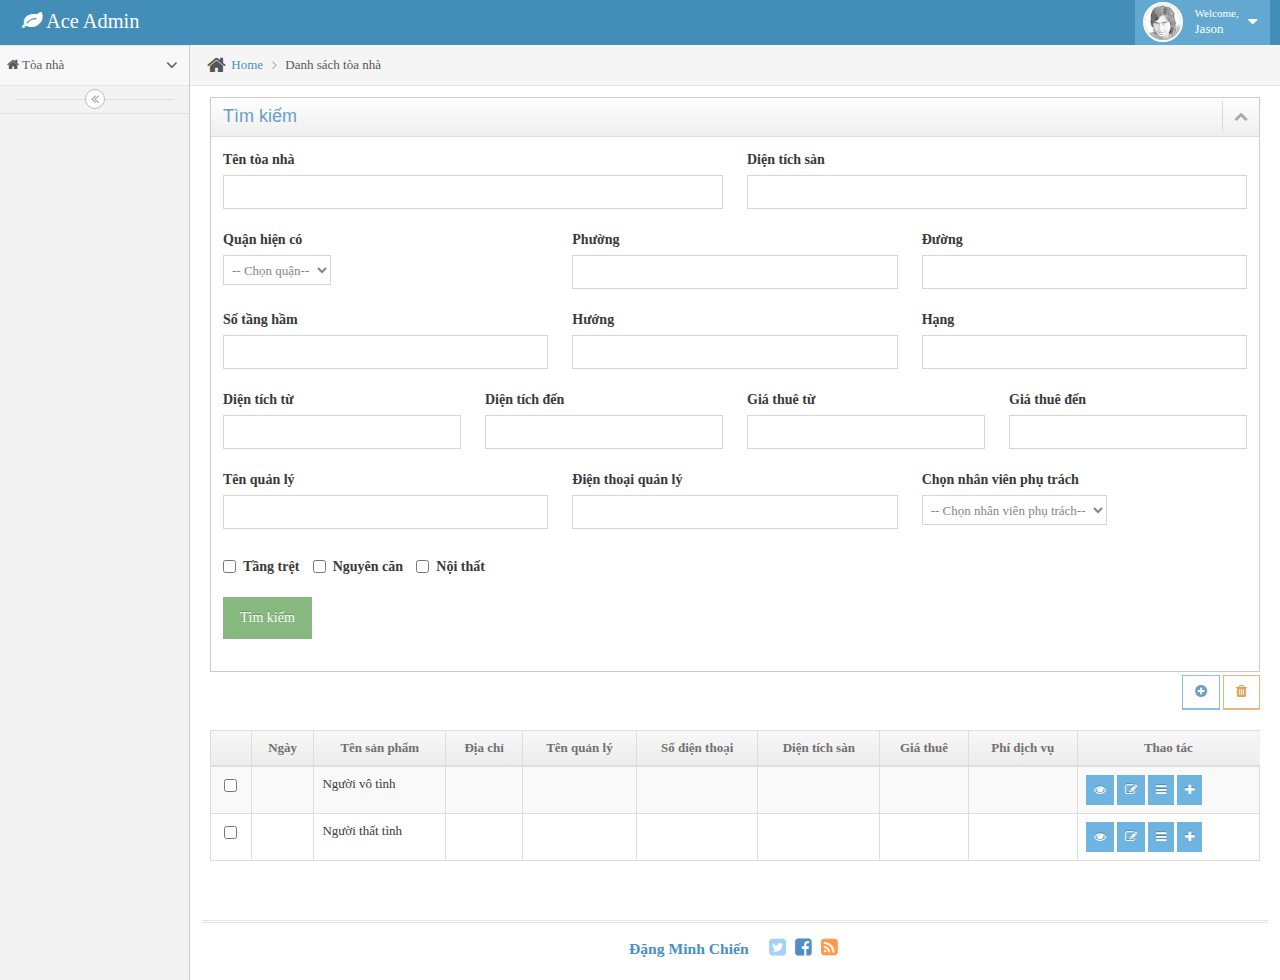
<file: giao-dien/index.html>
<!DOCTYPE html>
<html lang="en">
	<head>
		<meta http-equiv="X-UA-Compatible" content="IE=edge,chrome=1" />
		<meta charset="utf-8" />
		<title>Dashboard - Ace Admin</title>

		<meta name="description" content="overview &amp; stats" />
		<meta name="viewport" content="width=device-width, initial-scale=1.0, maximum-scale=1.0" />

		<!-- bootstrap & fontawesome -->
		<link rel="stylesheet" href="assets/css/bootstrap.min.css" />
		<link rel="stylesheet" href="assets/font-awesome/4.2.0/css/font-awesome.min.css" />

		<!-- page specific plugin styles -->

		<!-- text fonts -->
		<link rel="stylesheet" href="assets/fonts/fonts.googleapis.com.css" />

		<!-- ace sthandsomerootfyles -->
		<link rel="stylesheet" href="assets/css/ace.min.css" class="ace-main-stylesheet" id="main-ace-style" />
		<link rel="stylesheet" href="assets/css/style.css" />

		<!--[if lte IE 9]>
			<link rel="stylesheet" href="assets/css/ace-part2.min.css" class="ace-main-stylesheet" />
		<![endif]-->

		<!--[if lte IE 9]>
		  <link rel="stylesheet" href="assets/css/ace-ie.min.css" />
		<![endif]-->

		<!-- inline styles related to this page -->

		<!-- ace settings handler -->
		<script src="assets/js/ace-extra.min.js"></script>

		<!-- HTML5shiv and Respond.js for IE8 to support HTML5 elements and media queries -->

		<!--[if lte IE 8]>
		<script src="assets/js/html5shiv.min.js"></script>
		<script src="assets/js/respond.min.js"></script>
		<![endif]-->
	</head>

	<body class="no-skin">
		<div id="navbar" class="navbar navbar-default">
			<script type="text/javascript">
				try{ace.settings.check('navbar' , 'fixed')}catch(e){}
			</script>

			<div class="navbar-container" id="navbar-container">
				<button type="button" class="navbar-toggle menu-toggler pull-left" id="menu-toggler" data-target="#sidebar">
					<span class="sr-only">Toggle sidebar</span>

					<span class="icon-bar"></span>

					<span class="icon-bar"></span>

					<span class="icon-bar"></span>
				</button>

				<div class="navbar-header pull-left">
					<a href="index.html" class="navbar-brand">
						<small>
							<i class="fa fa-leaf"></i>
							Ace Admin
						</small>
					</a>
				</div>

				<div class="navbar-buttons navbar-header pull-right" role="navigation">
					<ul class="nav ace-nav">
						<li class="light-blue">
							<a data-toggle="dropdown" href="#" class="dropdown-toggle">
								<img class="nav-user-photo" src="assets/avatars/user.jpg" alt="Jason's Photo" />
								<span class="user-info">
									<small>Welcome,</small>
									Jason
								</span>

								<i class="ace-icon fa fa-caret-down"></i>
							</a>

							<ul class="user-menu dropdown-menu-right dropdown-menu dropdown-yellow dropdown-caret dropdown-close">
								<li>
									<a href="#">
										<i class="ace-icon fa fa-cog"></i>
										Settings
									</a>
								</li>

								<li>
									<a href="profile.html">
										<i class="ace-icon fa fa-user"></i>
										Profile
									</a>
								</li>

								<li class="divider"></li>

								<li>
									<a href="#">
										<i class="ace-icon fa fa-power-off"></i>
										Logout
									</a>
								</li>
							</ul>
						</li>
					</ul>
				</div>
			</div><!-- /.navbar-container -->
		</div>

		<div class="main-container" id="main-container">
			<script type="text/javascript">
				try{ace.settings.check('main-container' , 'fixed')}catch(e){}
			</script>

			<div id="sidebar" class="sidebar                  responsive">
				<script type="text/javascript">
					try{ace.settings.check('sidebar' , 'fixed')}catch(e){}
				</script>


				<ul class="nav nav-list">
					<li class="">
						<a href="#" class="dropdown-toggle">
							<i class="ace-icon fa fa-home home-icon"></i>
							<span class="menu-text">
								Tòa nhà
							</span>
							<b class="arrow fa fa-angle-down"></b>
						</a>
						<b class="arrow"></b>
						<ul class="submenu">
							<li class="">
								<a href="index.html">
									<i class="menu-icon fa fa-caret-right"></i>
									Danh sách tòa nhà
								</a>
								<b class="arrow"></b>
							</li>							
						</ul>
					</li>
				</ul><!-- /.nav-list -->

				<div class="sidebar-toggle sidebar-collapse" id="sidebar-collapse">
					<i class="ace-icon fa fa-angle-double-left" data-icon1="ace-icon fa fa-angle-double-left" data-icon2="ace-icon fa fa-angle-double-right"></i>
				</div>

				<script type="text/javascript">
					try{ace.settings.check('sidebar' , 'collapsed')}catch(e){}
				</script>
			</div>

			<div class="main-content">
				<div class="main-content-inner">
					<div class="breadcrumbs" id="breadcrumbs">
						<script type="text/javascript">
							try{ace.settings.check('breadcrumbs' , 'fixed')}catch(e){}
						</script>

						<ul class="breadcrumb">
							<li>
								<i class="ace-icon fa fa-home home-icon"></i>
								<a href="#">Home</a>
							</li>
							<li class="active">Danh sách tòa nhà</li>
						</ul><!-- /.breadcrumb -->
					</div>

					<div class="page-content">

						<div class="row">
						<div class="col-sm-12">	
								<!-- PAGE CONTENT BEGINS -->
								
							<div class="widget-box">	
								<div class="widget-header">	
								<h4 class="widget-title">Tìm kiếm</h4>

									<div class="widget-toolbar">
										<a href="#" data-action="collapse">
											<i class="ace-icon fa fa-chevron-up"></i>
										</a>
									</div>
								</div>	
								
								<div class="widget-body">
								<div class="widget-main">
								<form class="form-horizontal">
								<div class="form-group mb">
								<div class="col-sm-6">
										<div>
											<label for="name" class="bold">Tên tòa nhà</label>
											<input type="text" id="name" class="form-control" />
										</div>
									</div>
									<div class=" col-sm-6">
										<div>
											<label for="buildingArea" class="bold">Diện tích sàn</label>
											<input type="number" id="buildingArea" class="form-control" />
										</div>
									
									</div>
								</div>
								<div class="form-group mb">
								<div class="col-sm-2">
										<div>
											<label for="district" class="bold">Quận hiện có</label>
											<select id="district">
											<option>-- Chọn quận--</option>
											<option>1</option>
											<option>2</option>
											<option>3</option>
											<option>4</option>
										  </select>
										</div>
									</div>
									<div class=" col-sm-2">
									</div>
									<div class=" col-sm-4">
										<div>
											<label for="ward" class="bold">Phường</label>
											<input type="text" id="ward" class="form-control" />
										</div>
									
									</div>
									<div class=" col-sm-4">
										<div>
											<label for="street" class="bold">Đường</label>
											<input type="text" id="street" class="form-control" />
										</div>
									
									</div>
								</div>
								<div class="form-group mb">
								<div class="col-sm-4">
										<div>
											<label for="numberOfBasement" class="bold">Số tầng hầm</label>
											<input type="text" id="" class="form-control" />
										</div>
									</div>
									<div class=" col-sm-4">
										<div>
											<label for="direction" class="bold">Hướng</label>
											<input type="text" id="direction" class="form-control" />
										</div>
									
									</div>
									<div class="col-sm-4">
										<div>
											<label for="rank" class="bold">Hạng</label>
											<input type="text" id="rank" class="form-control" />
										</div>
									</div>
								</div>
								<div class="form-group mb">
								<div class="col-sm-3">
										<div>
											<label for="areaRentForm" class="bold">Diện tích từ</label>
											<input type="number" id="areaRentForm" class="form-control" />
										</div>
									</div>
									<div class=" col-sm-3">
										<div>
											<label for="areaRentTo" class="bold">Diện tích đến</label>
											<input type="number" id="areaRentTo" class="form-control" />
										</div>
									
									</div>
									<div class="col-sm-3">
										<div>
											<label for="costRentForm" class="bold">Giá thuê từ</label>
											<input type="number" id="costRentForm" class="form-control" />
										</div>
									</div>
									<div class="col-sm-3">
										<div>
											<label for="costRentTo" class="bold">Giá thuê đến</label>
											<input type="number" id="costRentTo" class="form-control" />
										</div>
									</div>
								</div>
								<div class="form-group mb">
								<div class="col-sm-4">
										<div>
											<label for="nameAdmin" class="bold">Tên quản lý</label>
											<input type="text" id="nameAdmin" class="form-control" />
										</div>
									</div>
									<div class=" col-sm-4">
										<div>
											<label for="phone" class="bold">Điện thoại quản lý</label>
											<input type="text" id="phone" class="form-control" />
										</div>
									
									</div>
									<div class="col-sm-3">
										<div>
											<label for="staff" class="bold">Chọn nhân viên phụ trách</label>
											<select id="staff">
											<option>-- Chọn nhân viên phụ trách--</option>
											<option>1</option>
											<option>2</option>
											<option>3</option>
											<option>4</option>
										  </select>
										</div>
									</div>
								</div>
								<div class="form-group mb">
								<div class="col-sm-12">
									<label class="checkbox-inline bold"><input type="checkbox" value="">Tầng trệt</label>
									<label class="checkbox-inline bold"><input type="checkbox" value="">Nguyên căn</label>
									<label class="checkbox-inline bold"><input type="checkbox" value="">Nội thất</label>
									</div>
								</div>
								<div class="form-group mb">
								<div class="col-sm-12">
									<button type="button" class="btn btn-success">Tìm kiếm</button>
									</div>
								</div>
								</form>
								</div>
								</div>
							</div>	
							
							
								<!-- PAGE CONTENT ENDS -->
								</div>
						</div><!-- /.row -->
						<div class="row">
						<div class="col-xs-12">
						<div class="pull-right">
							<a href="building-edit.html" class="btn btn-white btn-info btn-bold" data-toggle="tooltip" title="Thêm tòa nhà">
							<i class="fa fa-plus-circle"></i>
							</a>
							<button class="btn btn-white btn-warning btn-bold" data-toggle="tooltip" title="Xóa tòa nhà">
							<i class="fa fa-trash" data-toggle="tooltip" title="Xóa tòa nhà" id="btnDeleteBuilding"></i>
							</button>
							</div>
						</div>
						</div>
						<br>
						<div class="row">
						<div class="col-xs-12">
							<table  class="table table-striped table-bordered table-hover" id="buildingList">
							<thead>
								<tr>
									<th  class="center"></th>
									<th  class="center">Ngày</th>
									<th  class="center">Tên sản phẩm</th>
									<th  class="center">Địa chỉ</th>
									<th  class="center">Tên quản lý</th>
									<th  class="center">Số điện thoại</th>
									<th  class="center">Diện tích sàn</th>
									<th  class="center">Giá thuê</th>
									<th  class="center">Phí dịch vụ</th>
									<th  class="center">Thao tác</th>
								</tr>
							</thead>
							<tbody>
								<tr>
									<td class="center">                                 
										<label><input type="checkbox" value="1"></label>
									</td>
									<td></td>
									<td>Người vô tình</td>
									<td></td>
									<td></td>
									<td></td>
									<td></td>
									<td></td>
									<td></td>
									<td><a class="btn btn-xs btn-info" >
											<i class="fa fa-eye" data-toggle="tooltip" title="Xem chi tiết tòa nhà" ></i>
										</a>
										<a class="btn btn-xs btn-info" >
											<i class="fa fa-pencil-square-o" data-toggle="tooltip" title="Sửa chi tiết tòa nhà" ></i>
										</a>
									<button class="btn btn-xs btn-info" onclick="assignmentBuilding(1)">
											<i class="fa fa-bars" data-toggle="tooltip" title="Giao tòa nhà" ></i>
										</button>
									<button class="btn btn-xs btn-info">
											<i class="fa fa-plus" data-toggle="tooltip" title="Giao tòa nhà" ></i>
										</button></td>
								</tr>	
								<tr>
									<td class="center">                                 
										<label><input type="checkbox" value="2"></label>
									</td>
									<td></td>
									<td>Người thất tình</td>
									<td></td>
									<td></td>
									<td></td>
									<td></td>
									<td></td>
									<td></td>
									<td><a class="btn btn-xs btn-info" >
											<i class="fa fa-eye" data-toggle="tooltip" title="Xem chi tiết tòa nhà" ></i>
										</a>
										<a class="btn btn-xs btn-info" >
											<i class="fa fa-pencil-square-o" data-toggle="tooltip" title="Sửa chi tiết tòa nhà" ></i>
										</a>
									<button class="btn btn-xs btn-info" onclick="assignmentBuilding(1)">
											<i class="fa fa-bars" data-toggle="tooltip" title="Giao tòa nhà" ></i>
										</button>
									<button class="btn btn-xs btn-info">
											<i class="fa fa-plus" data-toggle="tooltip" title="Giao tòa nhà" ></i>
										</button></td>
								</tr>	
							</tbody>
							</table>
							</div>	
						</div>
						
					</div><!-- /.page-content -->
				</div>
			</div><!-- /.main-content -->

			<div class="footer">
				<div class="footer-inner">
					<div class="footer-content">
						<span class="bigger-120">
							<span class="blue bolder">Đặng Minh Chiến</span>
						</span>

						&nbsp; &nbsp;
						<span class="action-buttons">
							<a href="#">
								<i class="ace-icon fa fa-twitter-square light-blue bigger-150"></i>
							</a>

							<a href="#">
								<i class="ace-icon fa fa-facebook-square text-primary bigger-150"></i>
							</a>

							<a href="#">
								<i class="ace-icon fa fa-rss-square orange bigger-150"></i>
							</a>
						</span>
					</div>
				</div>
			</div>

			<a href="#" id="btn-scroll-up" class="btn-scroll-up btn btn-sm btn-inverse">
				<i class="ace-icon fa fa-angle-double-up icon-only bigger-110"></i>
			</a>
		</div><!-- /.main-container -->
		<div class="modal fade" id="assignmentBuildingModal" role="dialog">
			<div class="modal-dialog">
			
			  <!-- Modal content-->
			  <div class="modal-content">
				<div class="modal-header">
				  <button type="button" class="close" data-dismiss="modal">&times;</button>
				  <h4 class="modal-title">Danh sách nhân viên</h4>
				</div>
				<div class="modal-body">
					<table id="staffList" class="table table-striped table-bordered table-hover">
						<thead>
							<tr>
								<th class="center">Chọn nhân viên</th>
								<th class="center">Tên nhân viên</th>
							</tr>
						</thead>
						<tbody>
							<tr>
								<td class="center">                                 
									<label><input type="checkbox" value="2"></label>
								</td>
								<td class="center">Đặng Minh Chiến</td>							
							</tr>
							<tr>
								<td class="center">                                 
									<label><input type="checkbox" value="1"></label>
								</td>
								<td class="center">Người vô hình</td>							
							</tr>	
						</tbody>
						</table>
						<input type="hidden" id="buildingId" value="">
				</div>
				<div class="modal-footer">
				  <button type="button" class="btn btn-success"  id="btnAssignBuilding">Giao tòa nhà</button>
				  <button type="button" class="btn btn-default" data-dismiss="modal">Đóng lại</button>
				</div>
			  </div>
			  

		<script src="assets/js/jquery.2.1.1.min.js"></script>

		
		<script type="text/javascript">
			window.jQuery || document.write("<script src='assets/js/jquery.min.js'>"+"<"+"/script>");
		</script>

	
		<script type="text/javascript">
			if('ontouchstart' in document.documentElement) document.write("<script src='assets/js/jquery.mobile.custom.min.js'>"+"<"+"/script>");
		</script>
		<script src="assets/js/bootstrap.min.js"></script>

		
		<script src="assets/js/jquery-ui.custom.min.js"></script>
		<script src="assets/js/jquery.ui.touch-punch.min.js"></script>
		<script src="assets/js/jquery.easypiechart.min.js"></script>
		<script src="assets/js/jquery.sparkline.min.js"></script>
		<script src="assets/js/jquery.flot.min.js"></script>
		<script src="assets/js/jquery.flot.pie.min.js"></script>
		<script src="assets/js/jquery.flot.resize.min.js"></script>

		<!-- ace scripts -->
		<script src="assets/js/ace-elements.min.js"></script>
		<script src="assets/js/ace.min.js"></script>
		<script>
			assignmentBuilding=(buildingId)=>{
			  openModalAssignmentBuilding();
			  $('#buildingId').val(buildingId);
			}
			openModalAssignmentBuilding=()=>{
				$('#assignmentBuildingModal').modal();
			}
			$("#btnAssignBuilding").click(function (e) { 
				e.preventDefault();
				var data= {};
				data["buildingId"]=$('#buildingId').val();
				var staffs=$('#staffList').find('tbody input[type=checkbox]:checked').map(function(){
					return $(this).val();
				}).get();
				data['staff']=staffs;
				assignStaff(data);
			});
			function assignStaff(data){
				$.ajax({
					type: "POST",
					url: "url",
					data: JSON.stringify(data),
					dataType: "json",
					contentType:"application/json",
					success: function (response) {
						console.log("Hoàn thành")
					},
					error: function (response) {
						console.log("Lỗi")
					}
				});
			}
			$("#btnDeleteBuilding").click(function (e) { 
				e.preventDefault();
				var data={};
				var buildingIds=$('#buildingList').find('tbody input[type=checkbox]:checked').map(function(){
					return $(this).val();
				}).get();
				data['buildingIds']=buildingIds;
				deleteBuilding(data);
			});
			function deleteBuilding(data){
				$.ajax({
					type: "DELETE",
					url: "url",
					data: JSON.stringify(data),
					dataType: "json",
					contentType:"application/json",
					success: function (response) {
						console.log("Hoàn thành")
					},
					error: function (response) {
						console.log("Lỗi")
					}
				});
			}
		</script>
		<!-- inline scripts related to this page -->
		<script type="text/javascript">
			jQuery(function($) {
				$('.easy-pie-chart.percentage').each(function(){
					var $box = $(this).closest('.infobox');
					var barColor = $(this).data('color') || (!$box.hasClass('infobox-dark') ? $box.css('color') : 'rgba(255,255,255,0.95)');
					var trackColor = barColor == 'rgba(255,255,255,0.95)' ? 'rgba(255,255,255,0.25)' : '#E2E2E2';
					var size = parseInt($(this).data('size')) || 50;
					$(this).easyPieChart({
						barColor: barColor,
						trackColor: trackColor,
						scaleColor: false,
						lineCap: 'butt',
						lineWidth: parseInt(size/10),
						animate: /msie\s*(8|7|6)/.test(navigator.userAgent.toLowerCase()) ? false : 1000,
						size: size
					});
				})
			
				$('.sparkline').each(function(){
					var $box = $(this).closest('.infobox');
					var barColor = !$box.hasClass('infobox-dark') ? $box.css('color') : '#FFF';
					$(this).sparkline('html',
									 {
										tagValuesAttribute:'data-values',
										type: 'bar',
										barColor: barColor ,
										chartRangeMin:$(this).data('min') || 0
									 });
				});
			
			
			  //flot chart resize plugin, somehow manipulates default browser resize event to optimize it!
			  //but sometimes it brings up errors with normal resize event handlers
			  $.resize.throttleWindow = false;
			
			  var placeholder = $('#piechart-placeholder').css({'width':'90%' , 'min-height':'150px'});
			  var data = [
				{ label: "social networks",  data: 38.7, color: "#68BC31"},
				{ label: "search engines",  data: 24.5, color: "#2091CF"},
				{ label: "ad campaigns",  data: 8.2, color: "#AF4E96"},
				{ label: "direct traffic",  data: 18.6, color: "#DA5430"},
				{ label: "other",  data: 10, color: "#FEE074"}
			  ]
			  function drawPieChart(placeholder, data, position) {
			 	  $.plot(placeholder, data, {
					series: {
						pie: {
							show: true,
							tilt:0.8,
							highlight: {
								opacity: 0.25
							},
							stroke: {
								color: '#fff',
								width: 2
							},
							startAngle: 2
						}
					},
					legend: {
						show: true,
						position: position || "ne", 
						labelBoxBorderColor: null,
						margin:[-30,15]
					}
					,
					grid: {
						hoverable: true,
						clickable: true
					}
				 })
			 }
			 drawPieChart(placeholder, data);
			
			 /**
			 we saved the drawing function and the data to redraw with different position later when switching to RTL mode dynamically
			 so that's not needed actually.
			 */
			 placeholder.data('chart', data);
			 placeholder.data('draw', drawPieChart);
			
			
			  //pie chart tooltip example
			  var $tooltip = $("<div class='tooltip top in'><div class='tooltip-inner'></div></div>").hide().appendTo('body');
			  var previousPoint = null;
			
			  placeholder.on('plothover', function (event, pos, item) {
				if(item) {
					if (previousPoint != item.seriesIndex) {
						previousPoint = item.seriesIndex;
						var tip = item.series['label'] + " : " + item.series['percent']+'%';
						$tooltip.show().children(0).text(tip);
					}
					$tooltip.css({top:pos.pageY + 10, left:pos.pageX + 10});
				} else {
					$tooltip.hide();
					previousPoint = null;
				}
				
			 });
			
				/////////////////////////////////////
				$(document).one('ajaxloadstart.page', function(e) {
					$tooltip.remove();
				});
			
			
			
			
				var d1 = [];
				for (var i = 0; i < Math.PI * 2; i += 0.5) {
					d1.push([i, Math.sin(i)]);
				}
			
				var d2 = [];
				for (var i = 0; i < Math.PI * 2; i += 0.5) {
					d2.push([i, Math.cos(i)]);
				}
			
				var d3 = [];
				for (var i = 0; i < Math.PI * 2; i += 0.2) {
					d3.push([i, Math.tan(i)]);
				}
				
			
				var sales_charts = $('#sales-charts').css({'width':'100%' , 'height':'220px'});
				$.plot("#sales-charts", [
					{ label: "Domains", data: d1 },
					{ label: "Hosting", data: d2 },
					{ label: "Services", data: d3 }
				], {
					hoverable: true,
					shadowSize: 0,
					series: {
						lines: { show: true },
						points: { show: true }
					},
					xaxis: {
						tickLength: 0
					},
					yaxis: {
						ticks: 10,
						min: -2,
						max: 2,
						tickDecimals: 3
					},
					grid: {
						backgroundColor: { colors: [ "#fff", "#fff" ] },
						borderWidth: 1,
						borderColor:'#555'
					}
				});
			
			
				$('#recent-box [data-rel="tooltip"]').tooltip({placement: tooltip_placement});
				function tooltip_placement(context, source) {
					var $source = $(source);
					var $parent = $source.closest('.tab-content')
					var off1 = $parent.offset();
					var w1 = $parent.width();
			
					var off2 = $source.offset();
					//var w2 = $source.width();
			
					if( parseInt(off2.left) < parseInt(off1.left) + parseInt(w1 / 2) ) return 'right';
					return 'left';
				}
			
			
				$('.dialogs,.comments').ace_scroll({
					size: 300
			    });
				
				
				//Android's default browser somehow is confused when tapping on label which will lead to dragging the task
				//so disable dragging when clicking on label
				var agent = navigator.userAgent.toLowerCase();
				if("ontouchstart" in document && /applewebkit/.test(agent) && /android/.test(agent))
				  $('#tasks').on('touchstart', function(e){
					var li = $(e.target).closest('#tasks li');
					if(li.length == 0)return;
					var label = li.find('label.inline').get(0);
					if(label == e.target || $.contains(label, e.target)) e.stopImmediatePropagation() ;
				});
			
				$('#tasks').sortable({
					opacity:0.8,
					revert:true,
					forceHelperSize:true,
					placeholder: 'draggable-placeholder',
					forcePlaceholderSize:true,
					tolerance:'pointer',
					stop: function( event, ui ) {
						//just for Chrome!!!! so that dropdowns on items don't appear below other items after being moved
						$(ui.item).css('z-index', 'auto');
					}
					}
				);
				$('#tasks').disableSelection();
				$('#tasks input:checkbox').removeAttr('checked').on('click', function(){
					if(this.checked) $(this).closest('li').addClass('selected');
					else $(this).closest('li').removeClass('selected');
				});
			
			
				//show the dropdowns on top or bottom depending on window height and menu position
				$('#task-tab .dropdown-hover').on('mouseenter', function(e) {
					var offset = $(this).offset();
			
					var $w = $(window)
					if (offset.top > $w.scrollTop() + $w.innerHeight() - 100) 
						$(this).addClass('dropup');
					else $(this).removeClass('dropup');
				});
			
			})
		</script>
	</body>
</html>
</file>
<file: giao-dien/assets/fonts/fonts.googleapis.com.css>
@font-face {
  font-family: 'Times New Roman';
  font-style: normal;
  font-weight: 300;
  src: local('Open Sans Light'), local('OpenSans-Light'), url(http://fonts.gstatic.com/s/opensans/v10/DXI1ORHCpsQm3Vp6mXoaTXhCUOGz7vYGh680lGh-uXM.woff) format('woff');
}
@font-face {
  font-family: 'Times New Roman';
  font-style: normal;
  font-weight: 400;
  src: local('Open Sans'), local('OpenSans'), url(http://fonts.gstatic.com/s/opensans/v10/cJZKeOuBrn4kERxqtaUH3T8E0i7KZn-EPnyo3HZu7kw.woff) format('woff');
}
</file>
<file: giao-dien/assets/css/style.css>
.mb{
	margin-bottom: 20px;
}
.bold {
font-weight:900;
}
</file>
